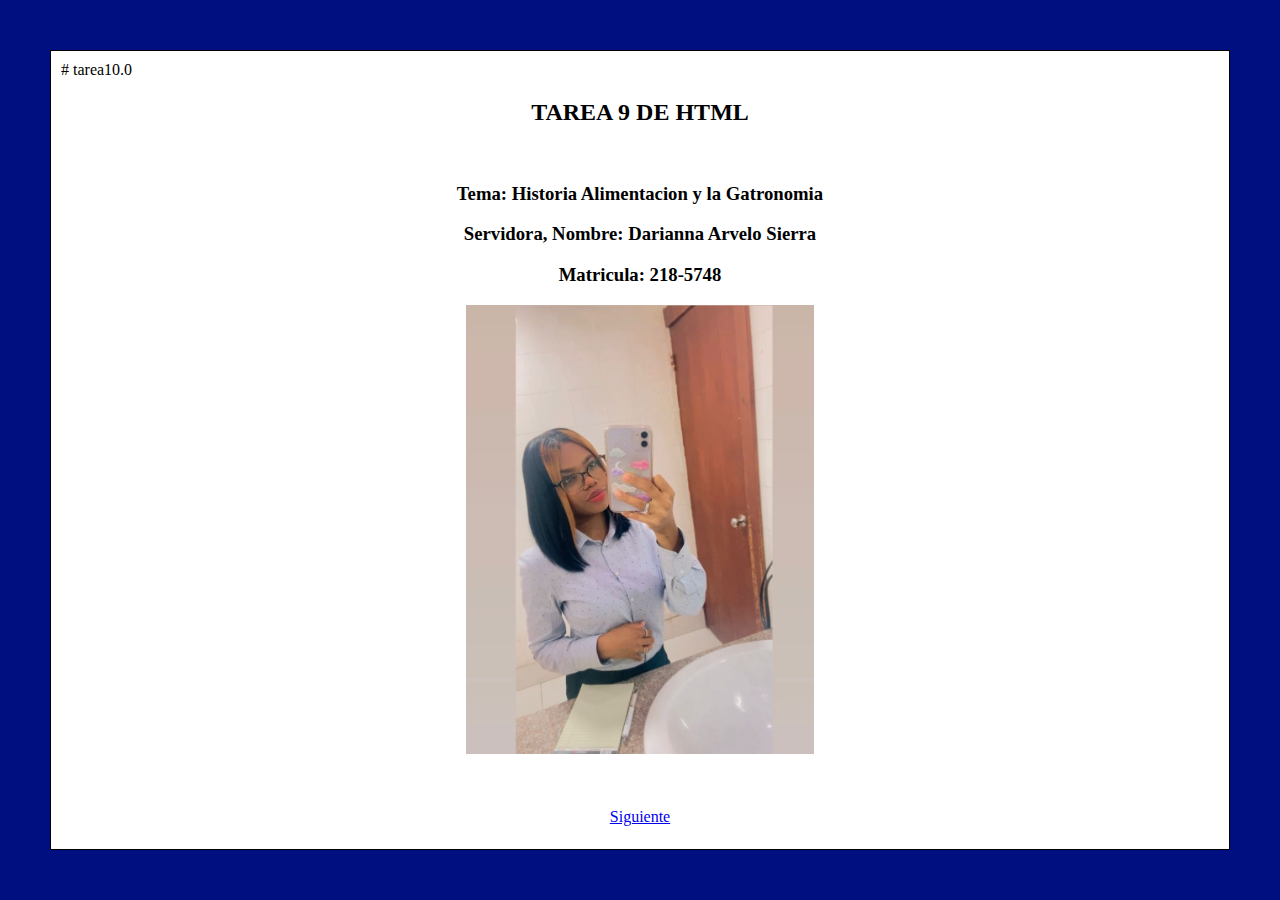
<file: index.html>
# tarea10.0<!DOCTYPE html>
<html lang="en">

<head>
    <meta charset="UTF-8">
    <meta http-equiv="X-UA-Compatible" content="IE=edge">
    <meta name="viewport" content="width=device-width, initial-scale=1.0">
    <link rel="stylesheet" href="estilo.css">

    <title>Inicio</title>
</head>

<body>
    <center>
        <h2>TAREA 9 DE HTML</h2>
        <br />
		<h3> Tema: Historia Alimentacion y la Gatronomia</h3>
        <h3> Servidora, Nombre: Darianna Arvelo Sierra </h3>
        <h3> Matricula: 218-5748</h3>
        <img src="img/Darii.jpg" alt="" width="30%">
    </center>

    <br>
    <br>
    <br />

    <div id="divBotones">
        <a href="p1.html">Siguiente</a>
    </div>

</body>

</html>
</file>
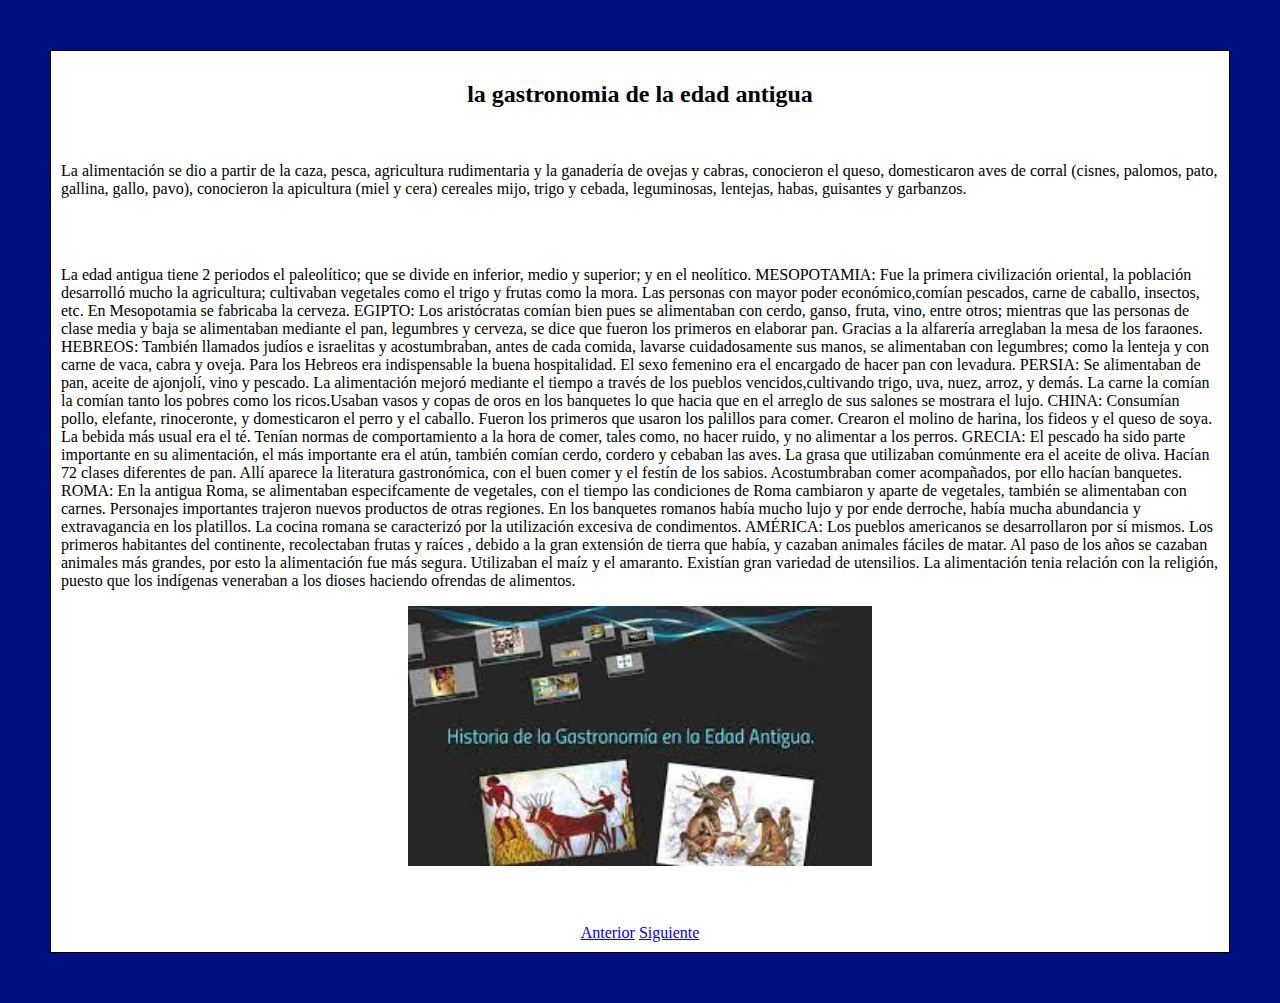
<file: p2.html>
<!DOCTYPE html>
<html lang="en">

<head>
    <meta charset="UTF-8">
    <meta http-equiv="X-UA-Compatible" content="IE=edge">
    <meta name="viewport" content="width=device-width, initial-scale=1.0">
    <link rel="stylesheet" href="estilo.css">

    <title>Mi presentacion</title>
</head>

<body>

    <h2> la gastronomia de la edad antigua</h2>
    <br />
    <p>
        La alimentación se dio a partir de la caza, pesca, agricultura rudimentaria y la ganadería de ovejas y cabras, conocieron el queso, domesticaron aves de corral (cisnes, palomos, pato, gallina, gallo, pavo), 
		conocieron la apicultura (miel y cera) cereales mijo, trigo y cebada, leguminosas, lentejas, habas, guisantes y garbanzos.
    </p>
	<br>
	<br/>
	<p> La edad antigua tiene 2 periodos el paleolítico; que se divide en inferior, medio y superior; y en el neolítico.
MESOPOTAMIA: Fue la primera civilización oriental, la población desarrolló mucho la agricultura; cultivaban vegetales como el trigo y frutas como la mora. Las personas con mayor poder económico,comían pescados, carne de caballo, insectos, etc. En Mesopotamia se fabricaba la cerveza.
EGIPTO: Los aristócratas comían bien pues se alimentaban con cerdo, ganso, fruta, vino, entre otros; mientras que las personas de clase media y  baja se alimentaban mediante el pan, legumbres y cerveza, se dice que fueron los primeros en elaborar pan. Gracias a la alfarería arreglaban la mesa de los faraones.
HEBREOS: También llamados judíos e israelitas y acostumbraban, antes de cada comida, lavarse cuidadosamente sus manos, se alimentaban con legumbres; como la lenteja y con carne de vaca, cabra y oveja. Para los Hebreos era indispensable la buena hospitalidad. El sexo femenino era el encargado de hacer pan con levadura.
PERSIA: Se alimentaban de pan, aceite de ajonjolí, vino y pescado. La alimentación mejoró mediante el tiempo a  través de los pueblos vencidos,cultivando trigo, uva,  nuez, arroz, y demás. La carne la comían la comían tanto los pobres como los ricos.Usaban vasos y copas de oros en los banquetes lo que hacia que en el arreglo de sus salones se mostrara el lujo.
CHINA: Consumían pollo, elefante, rinoceronte, y domesticaron el perro y el caballo. Fueron los primeros que usaron los palillos para comer. Crearon el molino de harina, los fideos y el queso de soya. La bebida más usual era el té. Tenían normas de comportamiento a la hora de comer, tales como, no hacer ruido, y no alimentar a los perros.
GRECIA: El pescado ha sido parte importante en su alimentación, el  más importante era el atún, también comían cerdo, cordero y cebaban las aves. La grasa que utilizaban comúnmente era el aceite de oliva. Hacían 72 clases diferentes de pan. Allí aparece la literatura gastronómica, con el buen comer y el festín de los sabios. Acostumbraban comer acompañados, por ello hacían banquetes.
ROMA: En la antigua Roma, se alimentaban especifcamente de vegetales, con el tiempo las condiciones de Roma cambiaron y aparte de vegetales, también se alimentaban con carnes. Personajes importantes trajeron nuevos productos de otras regiones. En los banquetes romanos había mucho lujo y por ende derroche, había mucha abundancia y extravagancia en los platillos. La cocina romana se caracterizó por la utilización excesiva de condimentos.
AMÉRICA: Los pueblos americanos se desarrollaron por sí mismos.  Los primeros habitantes del continente, recolectaban frutas y raíces , debido a la gran extensión de tierra que había, y cazaban animales fáciles de matar. Al paso de los años se cazaban animales más grandes, por esto la alimentación fue más segura. Utilizaban el maíz y el amaranto. Existían gran variedad de utensilios. La alimentación tenia relación con la religión, puesto que los indígenas  veneraban a los dioses haciendo ofrendas de alimentos.</p>

    <center>
        <img src="img/gastantigua.jpeg" alt="" width="40%">
    </center>

    <br>
    <br>
    <br />

    <div id="divBotones">
        <a href="p1.html">Anterior</a>
        <a href="p3.html">Siguiente</a>
    </div>

</body>

</html>
</file>
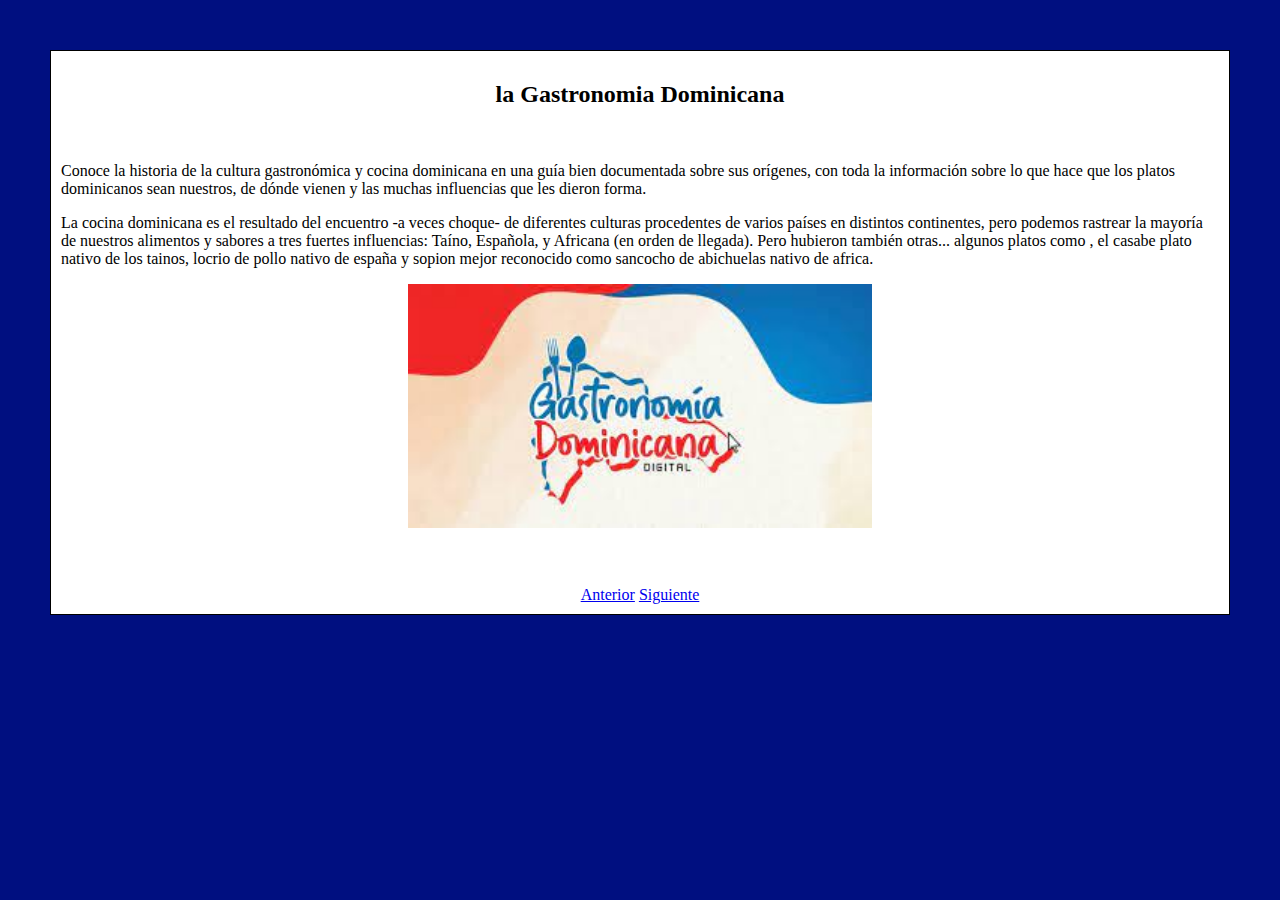
<file: p3.html>
<!DOCTYPE html>
<html lang="en">

<head>
    <meta charset="UTF-8">
    <meta http-equiv="X-UA-Compatible" content="IE=edge">
    <meta name="viewport" content="width=device-width, initial-scale=1.0">
    <link rel="stylesheet" href="estilo.css">

    <title>Mi presentacion</title>
</head>

<body>

    <h2>la Gastronomia Dominicana</h2>
    <br />
    <p>
        Conoce la historia de la cultura gastronómica y cocina dominicana en una guía bien documentada sobre sus orígenes, con toda la información sobre lo que hace que los platos dominicanos sean nuestros, de dónde vienen y las muchas influencias que les dieron forma.
    </p>

    <p>La cocina dominicana es el resultado del encuentro -a veces choque- de diferentes culturas procedentes de varios países en distintos continentes, pero podemos rastrear la mayoría de nuestros alimentos y 
	sabores a tres fuertes influencias: Taíno, Española, y Africana (en orden de llegada). Pero hubieron también otras... algunos platos como , el casabe plato nativo de los tainos, locrio de pollo nativo de españa y sopion mejor reconocido como sancocho de abichuelas nativo de africa.</p>

    <center>
        <img src="img/gastronomiia.jpeg" alt="" width="40%">
    </center>

    <br>
    <br>
    <br />

    <div id="divBotones">
        <a href="p2.html">Anterior</a>
        <a href="p4.html">Siguiente</a>
    </div>

</body>

</html>
</file>
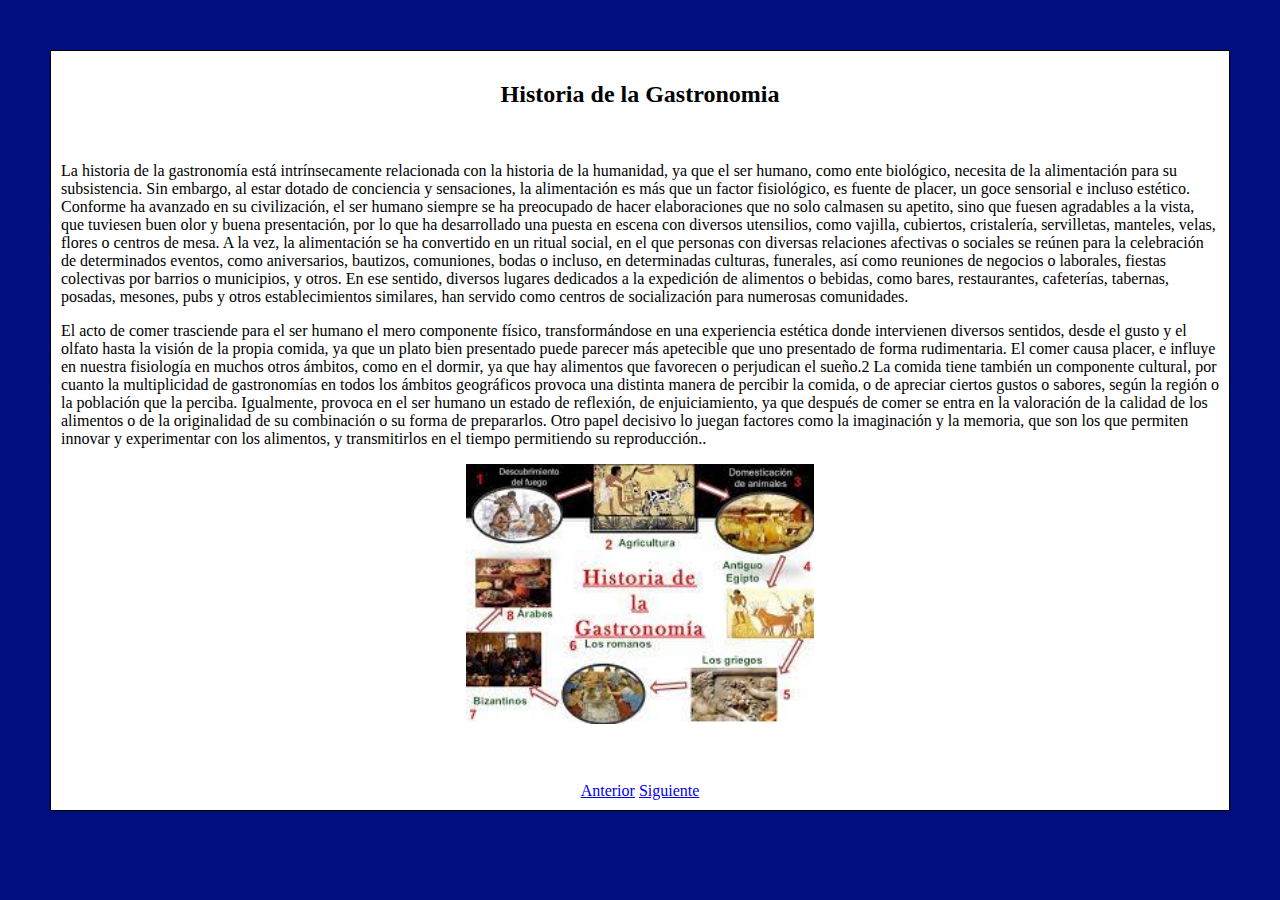
<file: p4.html>
<!DOCTYPE html>
<html lang="en">

<head>
    <meta charset="UTF-8">
    <meta http-equiv="X-UA-Compatible" content="IE=edge">
    <meta name="viewport" content="width=device-width, initial-scale=1.0">
    <link rel="stylesheet" href="estilo.css">

    <title>Mi presentacion</title>
</head>

<body>

    <h2>Historia de la Gastronomia</h2>
    <br />
    <p>
       La historia de la gastronomía está intrínsecamente relacionada con la historia de la humanidad, ya que el ser humano, como ente biológico, necesita de la alimentación para su subsistencia. Sin embargo, al estar dotado de conciencia y sensaciones, la alimentación es más que un factor fisiológico, es fuente de placer, un goce sensorial e incluso estético. Conforme ha avanzado en su civilización, el ser humano siempre se ha preocupado de hacer elaboraciones que no solo calmasen su apetito, sino que fuesen agradables a la vista, que tuviesen buen olor y buena presentación, por lo que ha desarrollado una puesta en escena con diversos utensilios, como vajilla, cubiertos, cristalería, servilletas, manteles, velas, flores o centros de mesa. A la vez, la alimentación se ha convertido en un ritual social, en el que personas con diversas relaciones afectivas o sociales se reúnen para la celebración de determinados eventos, como aniversarios, bautizos, comuniones, bodas o incluso, en determinadas culturas, funerales, así como reuniones de negocios o laborales, fiestas colectivas por barrios o municipios, y otros. En ese sentido, diversos lugares dedicados a la expedición de alimentos o bebidas, como bares, restaurantes, 
	   cafeterías, tabernas, posadas, mesones, pubs y otros establecimientos similares, han servido como centros de socialización para numerosas comunidades.
	   

    </p>

    <p>El acto de comer trasciende para el ser humano el mero componente físico, transformándose en una experiencia estética donde intervienen diversos sentidos, desde el gusto y el olfato hasta la visión de la propia comida, ya que un plato bien presentado puede parecer más apetecible que uno presentado de forma rudimentaria. El comer causa placer, e influye en nuestra fisiología en muchos otros ámbitos, como en el dormir, ya que hay alimentos que favorecen o perjudican el sueño.2​ La comida tiene también un componente cultural, por cuanto la multiplicidad de gastronomías en todos los ámbitos geográficos provoca una distinta manera de percibir la comida, 
	o de apreciar ciertos gustos o sabores, según la región o la población que la perciba. Igualmente, provoca en el ser humano un estado de reflexión, de enjuiciamiento, ya que después de comer se entra en la valoración de la calidad de los alimentos o de la originalidad de su combinación o su forma de prepararlos. Otro papel decisivo lo juegan factores como la imaginación y la memoria, que son los que permiten innovar y experimentar con los alimentos, y transmitirlos en el tiempo permitiendo su reproducción..</p>

    <center>
        <img src="img/gastronomia.jpeg" alt="" width="30%">
    </center>

    <br>
    <br>
    <br />

    <div id="divBotones">
        <a href="p3.html">Anterior</a>
        <a href="p5.html">Siguiente</a>
    </div>

</body>

</html>
</file>
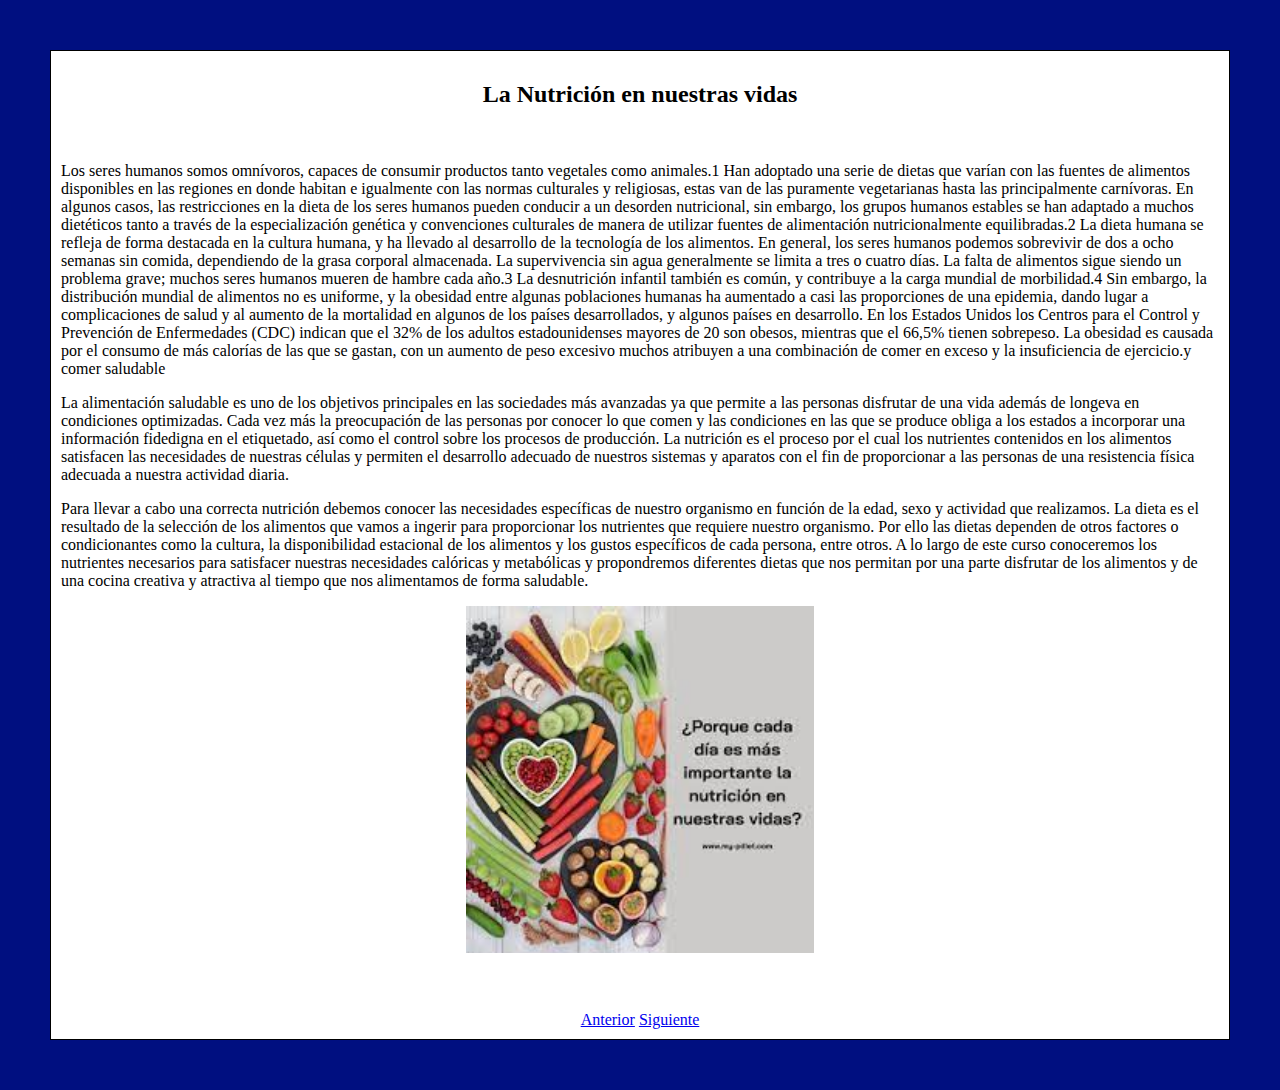
<file: p5.html>
<!DOCTYPE html>
<html lang="en">

<head>
    <meta charset="UTF-8">
    <meta http-equiv="X-UA-Compatible" content="IE=edge">
    <meta name="viewport" content="width=device-width, initial-scale=1.0">
    <link rel="stylesheet" href="estilo.css">

    <title>Mi presentacion</title>
</head>

<body>

    <h2>La Nutrición en nuestras vidas</h2>
    <br />
    <p>
        Los seres humanos somos omnívoros, capaces de consumir productos tanto vegetales como animales.1 Han adoptado una serie de dietas que varían con las fuentes de alimentos disponibles en las regiones en donde habitan e igualmente con las normas culturales y religiosas, estas van de las puramente vegetarianas hasta las principalmente carnívoras. En algunos casos, las restricciones en la dieta de los seres humanos pueden conducir a un desorden nutricional, sin embargo,
		los grupos humanos estables se han adaptado a muchos dietéticos tanto a través de la especialización genética y convenciones culturales de manera de utilizar fuentes de alimentación nutricionalmente equilibradas.2​ La dieta humana se refleja de forma destacada en la cultura humana, y ha llevado al desarrollo de la tecnología de los alimentos.
        En general, los seres humanos podemos sobrevivir de dos a ocho semanas sin comida, dependiendo de la grasa corporal almacenada. La supervivencia sin agua generalmente se limita a tres o cuatro días. La falta de alimentos sigue siendo un problema grave; muchos seres humanos mueren de hambre cada año.3​ La desnutrición infantil también es común, y contribuye a la carga mundial de morbilidad.4​ Sin embargo, la distribución mundial de alimentos no es uniforme, y la obesidad entre algunas poblaciones humanas ha aumentado a casi las proporciones de una epidemia, dando lugar a complicaciones de salud y al aumento de la mortalidad en algunos de los países desarrollados, y algunos países en desarrollo. En los Estados Unidos los Centros para el Control y Prevención de Enfermedades (CDC) indican que el 32% de los adultos estadounidenses mayores de 20 son obesos, mientras que el 66,5% tienen sobrepeso. La obesidad es causada por el consumo de más calorías de las que se gastan,
	    con un aumento de peso excesivo muchos atribuyen a una combinación de comer en exceso y la insuficiencia de ejercicio.y comer saludable
    </p>

    <p>La alimentación saludable es uno de los objetivos principales en las sociedades más avanzadas ya que permite a las personas disfrutar de una vida además de longeva en condiciones optimizadas.
       Cada vez más la preocupación de las personas por conocer lo que comen y las condiciones en las que se produce obliga a los estados a incorporar una información fidedigna en el etiquetado, así como el control sobre los procesos de producción.
       La nutrición es el proceso por el cual los nutrientes contenidos en los alimentos satisfacen las necesidades de nuestras células y permiten el desarrollo adecuado de nuestros sistemas y aparatos con el fin de proporcionar a las personas de una resistencia física adecuada a nuestra actividad diaria.</p>
     
	 
    <p>Para llevar a cabo una correcta nutrición debemos conocer las necesidades específicas de nuestro organismo en función de la edad, sexo y actividad que realizamos.
      La dieta es el resultado de la selección de los alimentos que vamos a ingerir para proporcionar los nutrientes que requiere nuestro organismo. Por ello las dietas dependen de otros factores o condicionantes como la cultura, la disponibilidad estacional de los alimentos y los gustos específicos de cada persona, entre otros.
      A lo largo de este curso conoceremos los nutrientes necesarios para satisfacer nuestras necesidades calóricas y metabólicas y propondremos diferentes dietas que nos permitan por una parte disfrutar de los alimentos y de una cocina creativa y atractiva al tiempo que nos alimentamos de forma saludable. </p>
    <center>
        <img src="img/nutricion.jpeg" alt="" width="30%">
    </center>

    <br>
    <br>
    <br />

    <div id="divBotones">
        <a href="p4.html">Anterior</a>
        <a href="p6.html">Siguiente</a>
    </div>

</body>

</html>
</file>
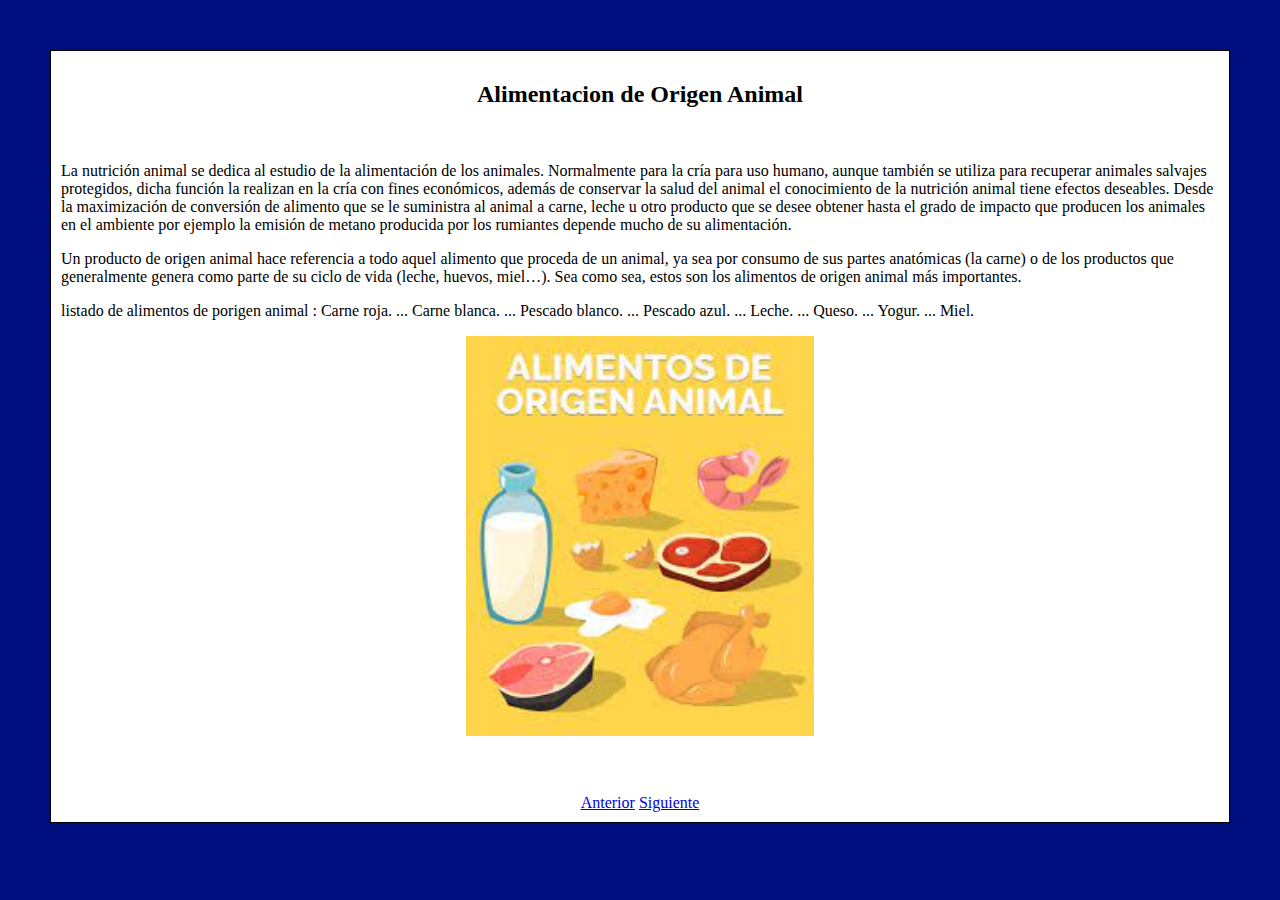
<file: p6.html>
<!DOCTYPE html>
<html lang="en">

<head>
    <meta charset="UTF-8">
    <meta http-equiv="X-UA-Compatible" content="IE=edge">
    <meta name="viewport" content="width=device-width, initial-scale=1.0">
    <link rel="stylesheet" href="estilo.css">

    <title>Mi presentacion</title>
</head>

<body>

    <h2>Alimentacion de Origen Animal</h2>
    <br />
    <p>
        La nutrición animal se dedica al estudio de la alimentación de los animales. Normalmente para la cría para uso humano, aunque también se utiliza para recuperar animales salvajes protegidos,
		dicha función la realizan en la cría con fines económicos, además de conservar la salud del animal el conocimiento de la nutrición animal tiene efectos deseables. Desde la maximización de conversión de alimento que se le suministra al animal a carne, leche u otro producto que se desee obtener hasta el grado de impacto que producen los animales en el ambiente 
		por ejemplo la emisión de metano producida por los rumiantes depende mucho de su alimentación.
    </p>

    <p> Un producto de origen animal hace referencia a todo aquel alimento que proceda de un animal, ya sea por consumo de sus partes anatómicas (la carne) o de los productos que generalmente genera como parte de su ciclo de vida (leche, huevos, miel…).
     	Sea como sea, estos son los alimentos de origen animal más importantes.</p>

    <p> listado de alimentos de porigen animal :
	     Carne roja. ...
         Carne blanca. ...
         Pescado blanco. ...
         Pescado azul. ...
         Leche. ...
         Queso. ...
         Yogur. ...
         Miel.</p>

  

    <center>
        <img src="img/danimal.jpeg" alt="" width="30%">
    </center>

    <br>
    <br>
    <br />

    <div id="divBotones">
        <a href="p5.html">Anterior</a>
        <a href="p7.html">Siguiente</a>
    </div>

</body>

</html>
</file>
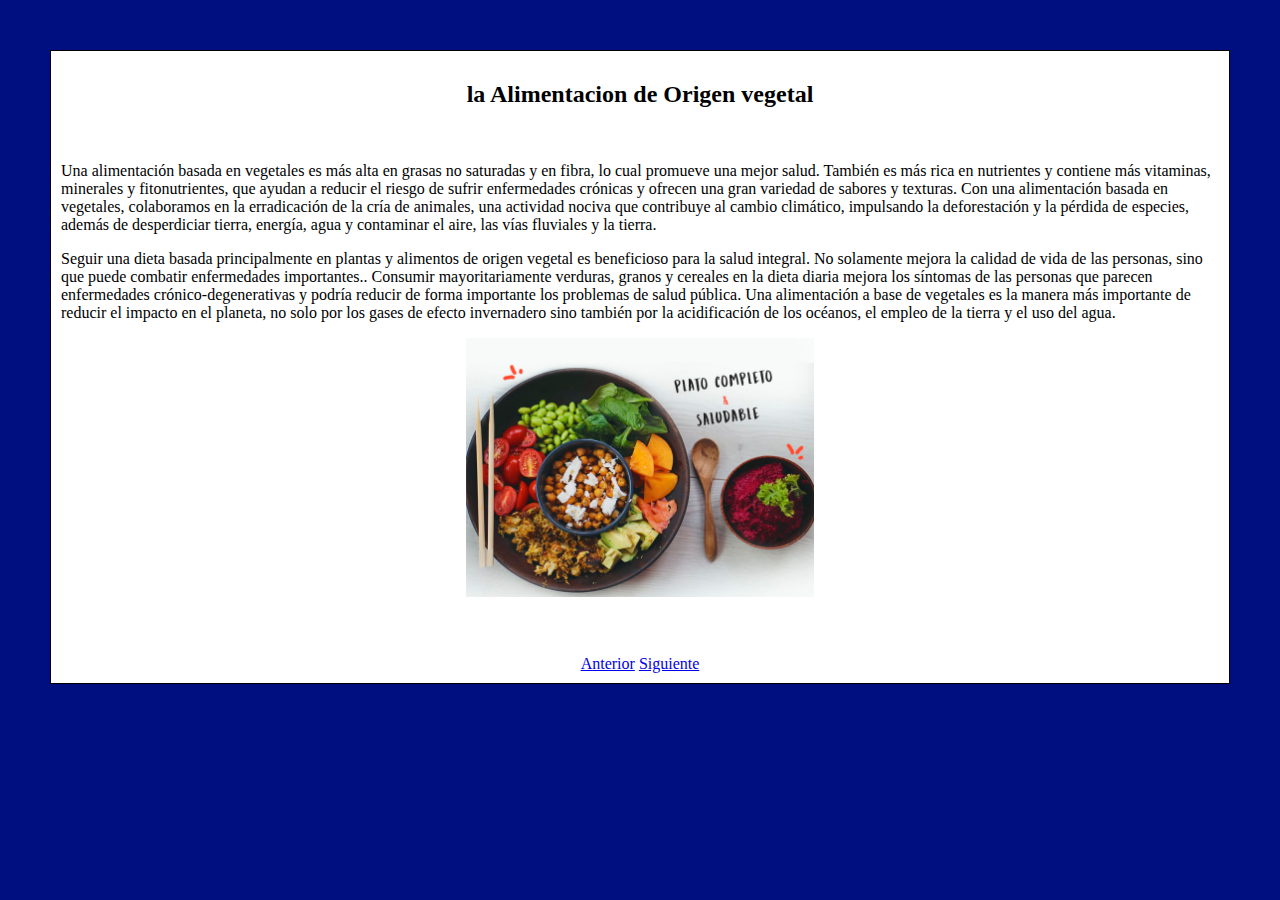
<file: p7.html>
<!DOCTYPE html>
<html lang="en">

<head>
    <meta charset="UTF-8">
    <meta http-equiv="X-UA-Compatible" content="IE=edge">
    <meta name="viewport" content="width=device-width, initial-scale=1.0">
    <link rel="stylesheet" href="estilo.css">

    <title>Mi presentacion</title>
</head>

<body>

    <h2> la Alimentacion de Origen vegetal</h2>
    <br />
    <p>
       Una alimentación basada en vegetales es más alta en grasas no saturadas y en fibra, lo cual promueve una mejor salud. También es más rica en nutrientes y contiene más vitaminas, minerales y fitonutrientes, 
	   que ayudan a reducir el riesgo de sufrir enfermedades crónicas y ofrecen una gran variedad de sabores y texturas.
      Con una alimentación basada en vegetales, colaboramos en la erradicación de la cría de animales, una actividad nociva que contribuye al cambio climático,
	  impulsando la deforestación y la pérdida de especies, además de desperdiciar tierra, energía, agua y contaminar el aire, las vías fluviales y la tierra.

      
    </p>

    <p>
        Seguir una dieta basada principalmente en plantas y alimentos de origen vegetal es beneficioso para la salud integral. No solamente mejora la calidad de vida de las personas, sino que  puede combatir enfermedades importantes..
        Consumir mayoritariamente verduras, granos y cereales en la dieta diaria mejora los síntomas de las personas que parecen enfermedades crónico-degenerativas y podría reducir de forma importante los problemas de salud pública.
        Una alimentación a base de vegetales es la manera más importante de reducir el impacto en el planeta, no solo por los gases de efecto invernadero sino también por la acidificación de los océanos, el empleo de la tierra y el uso del agua.
		
    </p>



    <center>
        <img src="img/vegetal.jpg" alt="" width="30%">
    </center>

    <br>
    <br>
    <br />

    <div id="divBotones">
        <a href="p6.html">Anterior</a>
        <a href="p8.html">Siguiente</a>
    </div>

</body>

</html>
</file>
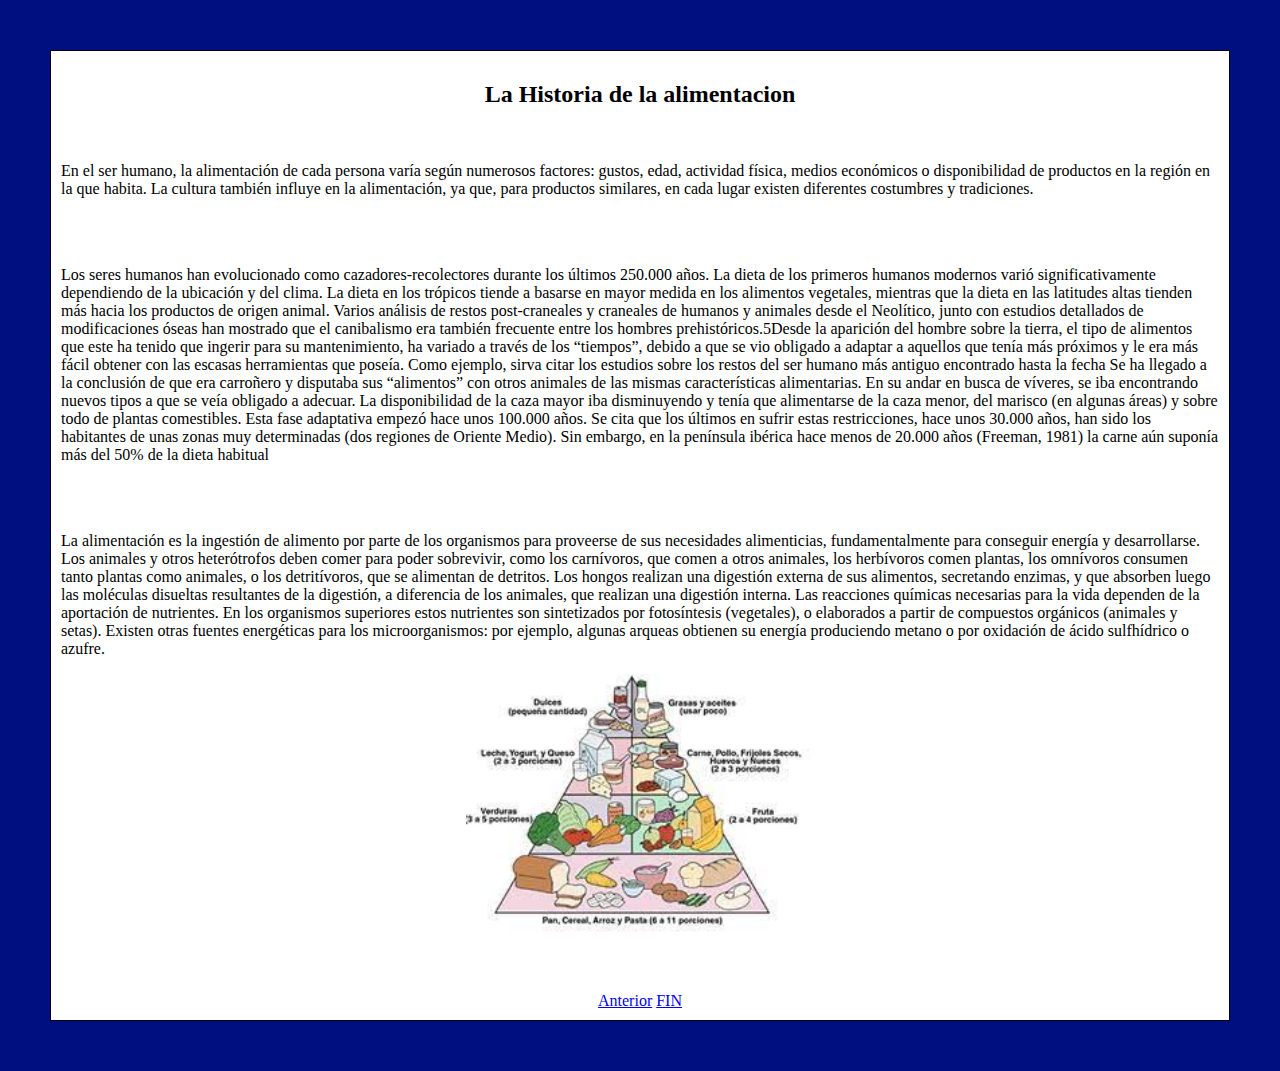
<file: p8.html>
<!DOCTYPE html>
<html lang="en">

<head>
    <meta charset="UTF-8">
    <meta http-equiv="X-UA-Compatible" content="IE=edge">
    <meta name="viewport" content="width=device-width, initial-scale=1.0">
    <link rel="stylesheet" href="estilo.css">

    <title>Mi presentacion</title>
</head>

<body>

    <h2>La Historia de la alimentacion </h2>
    <br />
    <p>
        En el ser humano, la alimentación de cada persona varía según numerosos factores: gustos, edad, actividad física,
		medios económicos o disponibilidad de productos en la región en la que habita. La cultura también influye en la alimentación,
		ya que, para productos similares, en cada lugar existen diferentes costumbres y tradiciones.
    </p>
    <br>
	<br>
	<p>
	
	Los seres humanos han evolucionado como cazadores-recolectores durante los últimos 250.000 años. La dieta de los primeros humanos modernos varió significativamente dependiendo de la ubicación y del clima. La dieta en los trópicos tiende a basarse en mayor medida en los alimentos vegetales, mientras que la dieta en las latitudes altas tienden más hacia los productos de origen animal. Varios análisis de restos post-craneales y craneales de humanos y animales desde el Neolítico, junto con estudios detallados de modificaciones óseas han mostrado que el canibalismo era también frecuente entre los hombres prehistóricos.5​
    Desde la aparición del hombre sobre la tierra, el tipo de alimentos que este ha tenido que ingerir para su mantenimiento, ha variado a través de los “tiempos”, debido a que se vio obligado a adaptar a aquellos que tenía más próximos y le era más fácil obtener con las escasas herramientas que poseía. Como ejemplo, sirva citar los estudios sobre los restos del ser humano más antiguo encontrado hasta la fecha Se ha llegado a la conclusión de que era carroñero y disputaba sus “alimentos” con otros animales de las mismas características alimentarias.
    En su andar en busca de víveres, se iba encontrando nuevos tipos a que se veía obligado a adecuar. La disponibilidad de la caza mayor iba disminuyendo y tenía que alimentarse de la caza menor, del marisco (en algunas áreas) y sobre todo de plantas comestibles. Esta fase adaptativa empezó hace unos 100.000 años. Se cita que los últimos en sufrir estas restricciones, hace unos 30.000 años, han sido los habitantes de unas zonas muy determinadas (dos regiones de Oriente Medio). 
    Sin embargo, en la península ibérica hace menos de 20.000 años (Freeman, 1981) la carne aún suponía más del 50% de la dieta habitual
	
	</p>
	
	
      <br>
	  <br>
	
    <p>
        La alimentación es la ingestión de alimento por parte de los organismos para proveerse de sus necesidades alimenticias, fundamentalmente para conseguir energía y desarrollarse.
		Los animales y otros heterótrofos deben comer para poder sobrevivir, como los carnívoros, que comen a otros animales, los herbívoros comen plantas, los omnívoros consumen tanto plantas como animales, o los detritívoros, que se alimentan de detritos. Los hongos realizan una digestión externa de sus alimentos, secretando enzimas, y que absorben luego las moléculas disueltas resultantes de la digestión, a diferencia de los animales, que realizan una digestión interna.

        Las reacciones químicas necesarias para la vida dependen de la aportación de nutrientes. En los organismos superiores estos nutrientes son sintetizados por fotosíntesis (vegetales), 
		o elaborados a partir de compuestos orgánicos (animales y setas). Existen otras fuentes energéticas para los microorganismos: 
        por ejemplo, algunas arqueas obtienen su energía produciendo metano o por oxidación de ácido sulfhídrico o azufre.
    </p>

    <center>
        <img src="img/historia.jpeg" alt="" width="30%">
    </center>

    <br>
    <br>
    <br />

    <div id="divBotones">
        <a href="p7.html">Anterior</a>
        <a href="#">FIN</a>
    </div>

</body>

</html>
</file>
<file: estilo.css>
#divBotones{
text-align: center;

}

html{
background: rgb(0, 15, 128);

}
h2{
    text-align: center;
  text-decoration: solid;
}

p{
    
}

body{
    margin: 50px;
    border: solid 1px black;
    padding: 10px;
    background: white ;
}
</file>
